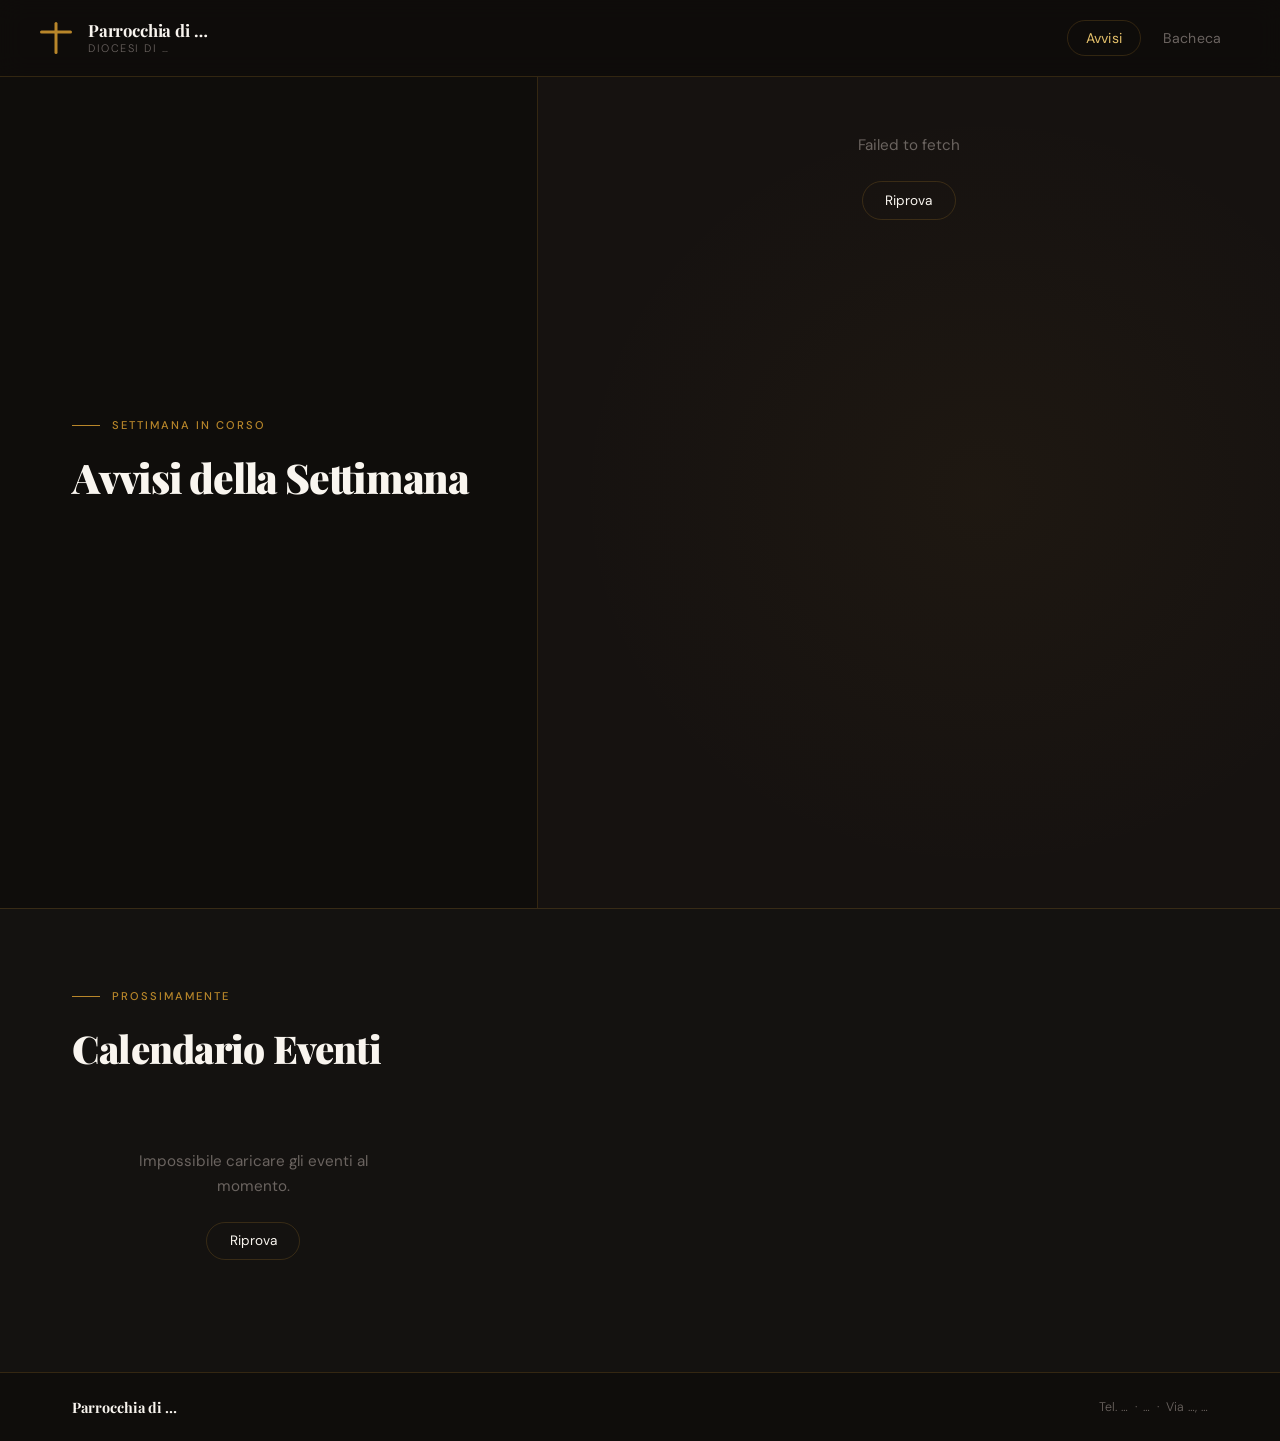
<file: public/index.html>
<!DOCTYPE html>
<html lang="it">

<head>
    <meta charset="UTF-8">
    <meta name="viewport" content="width=device-width, initial-scale=1.0">
    <title>Avvisi della Settimana</title>
    <link rel="preconnect" href="https://fonts.googleapis.com">
    <link rel="preconnect" href="https://fonts.gstatic.com" crossorigin>
    <link
        href="https://fonts.googleapis.com/css2?family=Playfair+Display:wght@700;900&family=DM+Sans:wght@300;400;500&display=swap"
        rel="stylesheet">
    <link rel="stylesheet" href="style.css">
</head>

<body>

    <header class="site-header">
        <div class="header-brand">
            <div class="header-croce"></div>
            <div class="header-nome">
                Parrocchia di …
                <span>Diocesi di …</span>
            </div>
        </div>
        <nav class="site-nav">
            <a href="index.html" class="active">Avvisi</a>
            <a href="bacheca.html">Bacheca</a>
        </nav>
    </header>

    <main>
        <div class="hero-avviso">

            <!-- LATO SINISTRO: testo -->
            <div class="hero-lato-testo">
                <p class="kicker">Settimana in corso</p>
                <h1 class="hero-titolo" id="titoloPagina">Avvisi della Settimana</h1>
                <p class="hero-data" id="sottotitoloPagina">Caricamento in corso…</p>
                <a href="#" class="btn-primario" id="btnScarica" style="display:none;" download>
                    <svg viewBox="0 0 16 16" fill="none" xmlns="http://www.w3.org/2000/svg">
                        <path d="M8 2v8M5 7l3 3 3-3M3 13h10" stroke="currentColor" stroke-width="1.5"
                            stroke-linecap="round" stroke-linejoin="round" />
                    </svg>
                    Scarica il foglio
                </a>
            </div>

            <!-- LATO DESTRO: immagine -->
            <div class="hero-lato-immagine">
                <div class="hero-immagine-wrap" id="contenitoreImmagine">
                    <div class="loader-area" id="loaderArea">
                        <div class="spinner"></div>
                        <span>Caricamento…</span>
                    </div>
                </div>
            </div>

        </div>

        <section class="calendario-section">
            <div class="calendario-header">
                <div class="calendario-titolo-wrap">
                    <p class="kicker">Prossimamente</p>
                    <h2 class="calendario-titolo">Calendario Eventi</h2>
                </div>
                <div class="calendario-filtri" id="calendarioFiltri" style="display: none;">
                    <select id="filtroLuogo" class="filtro-select" aria-label="Filtra per luogo">
                        <option value="tutti">Tutti i luoghi</option>
                    </select>
                </div>
            </div>
            <div class="calendario-lista" id="calendarioLista">
                <div class="loader-area">
                    <div class="spinner"></div>
                    <span>Caricamento eventi…</span>
                </div>
            </div>
        </section>
    </main>

    <footer class="site-footer">
        <div class="footer-brand">Parrocchia di …</div>
        <div class="footer-contatti">Tel. … &nbsp;·&nbsp; … &nbsp;·&nbsp; Via …, …</div>
    </footer>

    <script>
        // ══════════════════════════════════════════
        //  CONFIGURAZIONE
        // ══════════════════════════════════════════
        const WORKER_URL = 'https://bacheca-worker.leogall2002.workers.dev/api/latest';
        const CALENDAR_URL = 'https://bacheca-worker.leogall2002.workers.dev/api/calendar';
        const R2_DOMAIN = 'https://r2.lmetal.dev';
        // ══════════════════════════════════════════

        document.addEventListener('DOMContentLoaded', () => {
            caricaAvviso();
            caricaCalendario();
        });

        async function caricaAvviso() {
            try {
                const res = await fetch(WORKER_URL);
                if (!res.ok) throw new Error(`Errore server: ${res.status}`);

                const dati = await res.json();
                if (!dati || (Array.isArray(dati) && dati.length === 0) || Object.keys(dati).length === 0) {
                    throw new Error('Nessun avviso disponibile al momento.');
                }

                const item = Array.isArray(dati) ? dati[0] : dati;
                const urlRaw = item.url || item.imageUrl || item.image || '';
                const url = urlRaw.startsWith('http') ? urlRaw : `${R2_DOMAIN}/${urlRaw}`;
                const titolo = item.titolo || item.title || 'Avvisi della Settimana';
                const dataStr = item.data || item.date || item.createdAt || '';

                if (!url) throw new Error('Nessuna immagine trovata.');

                mostraImmagine(url, titolo, dataStr);

            } catch (e) {
                console.error(e);
                mostraErrore(e.message);
            }
        }

        function mostraImmagine(url, titolo, dataStr) {
            const wrap = document.getElementById('contenitoreImmagine');
            const btnScarica = document.getElementById('btnScarica');

            const img = new Image();
            img.src = url;
            img.alt = titolo;

            img.onload = () => {
                wrap.innerHTML = '';
                wrap.appendChild(img);
                requestAnimationFrame(() => img.classList.add('visibile'));

                document.getElementById('titoloPagina').textContent = titolo;
                document.getElementById('sottotitoloPagina').textContent =
                    dataStr ? formattaData(dataStr) : 'Ultimo aggiornamento disponibile';

                btnScarica.href = url;
                btnScarica.style.display = 'inline-flex';
            };

            img.onerror = () => mostraErrore('Impossibile caricare l\'immagine.');
        }

        function mostraErrore(msg) {
            document.getElementById('contenitoreImmagine').innerHTML = `
            <div class="errore-box">
                <p>${msg}</p>
                <button class="btn-outline" onclick="location.reload()">Riprova</button>
            </div>
        `;
            document.getElementById('sottotitoloPagina').textContent = '';
        }

        function formattaData(s) {
            try {
                let d = new Date(s);
                if (s && typeof s === 'string' && s.match(/^\d{2}\/\d{2}\/\d{4}/)) {
                    const datePart = s.substring(0, 10);
                    const timePart = s.substring(11).trim();
                    const [giorno, mese, anno] = datePart.split('/');

                    if (timePart) {
                        const [ore, minuti, secondi] = timePart.split(':');
                        d = new Date(anno, mese - 1, giorno, ore || 0, minuti || 0, secondi || 0);
                    } else {
                        d = new Date(anno, mese - 1, giorno);
                    }
                }
                if (isNaN(d)) return s;
                return d.toLocaleDateString('it-IT', { weekday: 'long', day: 'numeric', month: 'long', year: 'numeric' });
            } catch { return s; }
        }

        let tuttiEventi = [];

        async function caricaCalendario() {
            try {
                const res = await fetch(CALENDAR_URL);
                if (!res.ok) throw new Error(`Errore server: ${res.status}`);

                tuttiEventi = await res.json();
                popolaFiltri(tuttiEventi);
                mostraCalendario(tuttiEventi);
            } catch (e) {
                console.error('Errore calendario:', e);
                document.getElementById('calendarioLista').innerHTML = `
                    <div class="errore-box" style="margin: 0 auto; padding: 2rem 0;">
                        <p>Impossibile caricare gli eventi al momento.</p>
                        <button class="btn-outline" onclick="caricaCalendario()">Riprova</button>
                    </div>`;
            }
        }

        function popolaFiltri(eventi) {
            const select = document.getElementById('filtroLuogo');
            const filtriContainer = document.getElementById('calendarioFiltri');

            if (!eventi || eventi.length === 0) return;

            const luoghi = [...new Set(eventi.map(e => e.luogo).filter(l => l && l.trim() !== ''))].sort();

            if (luoghi.length > 0) {
                select.innerHTML = '<option value="tutti">Tutti i luoghi</option>';
                luoghi.forEach(luogo => {
                    const opt = document.createElement('option');
                    opt.value = luogo;
                    opt.textContent = luogo;
                    select.appendChild(opt);
                });

                filtriContainer.style.display = 'block';

                select.onchange = (e) => {
                    const selezionato = e.target.value;
                    if (selezionato === 'tutti') {
                        mostraCalendario(tuttiEventi);
                    } else {
                        const filtrati = tuttiEventi.filter(ev => ev.luogo === selezionato);
                        mostraCalendario(filtrati);
                    }
                };
            }
        }

        function mostraCalendario(eventi) {
            const container = document.getElementById('calendarioLista');
            if (!eventi || eventi.length === 0) {
                container.innerHTML = '<p class="vuoto-testo">Nessun evento in programma.</p>';
                return;
            }

            const html = eventi.map(evento => {
                const dataFormat = formattaDataEvento(evento.data);
                const ora = evento.ora_inizio ? `${evento.ora_inizio}${evento.ora_fine ? ' - ' + evento.ora_fine : ''}` : '';

                return `
                    <div class="evento-card">
                        <div class="evento-data-box">
                            ${dataFormat.giornoStr ? `<span class="evento-giorno-settimana">${dataFormat.giornoStr}</span>` : ''}
                            <span class="evento-giorno">${dataFormat.giorno}</span>
                            <span class="evento-mese">${dataFormat.mese}</span>
                        </div>
                        <div class="evento-dettagli">
                            <h3 class="evento-nome">${evento.titolo}</h3>
                            <div class="evento-meta">
                                ${ora ? `<span class="meta-item"><svg viewBox="0 0 24 24" width="14" height="14" fill="none" stroke="currentColor" stroke-width="2" stroke-linecap="round" stroke-linejoin="round"><circle cx="12" cy="12" r="10"></circle><polyline points="12 6 12 12 16 14"></polyline></svg> ${ora}</span>` : ''}
                                ${evento.luogo ? `<span class="meta-item"><svg viewBox="0 0 24 24" width="14" height="14" fill="none" stroke="currentColor" stroke-width="2" stroke-linecap="round" stroke-linejoin="round"><path d="M21 10c0 7-9 13-9 13s-9-6-9-13a9 9 0 0 1 18 0z"></path><circle cx="12" cy="10" r="3"></circle></svg> ${evento.luogo}</span>` : ''}
                            </div>
                        </div>
                    </div>
                `;
            }).join('');

            container.innerHTML = html;
        }

        function formattaDataEvento(dataStr) {
            if (!dataStr) return { giornoStr: '', giorno: '-', mese: '-' };
            const parti = dataStr.split('-');
            if (parti.length === 3) {
                const date = new Date(`${parti[2]}-${parti[1]}-${parti[0]}`);
                if (!isNaN(date)) {
                    const giornoStr = date.toLocaleString('it-IT', { weekday: 'short' }).replace('.', '').toUpperCase();
                    const giorno = date.getDate();
                    const mese = date.toLocaleString('it-IT', { month: 'short' }).replace('.', '').toUpperCase();
                    return { giornoStr, giorno, mese };
                }
            }
            return { giornoStr: '', giorno: dataStr, mese: '' };
        }
    </script>

</body>

</html>
</file>
<file: public/style.css>
@import url('https://fonts.googleapis.com/css2?family=Playfair+Display:wght@700;900&family=DM+Sans:wght@300;400;500&display=swap');

*,
*::before,
*::after {
    box-sizing: border-box;
    margin: 0;
    padding: 0;
}

:root {
    --nero: #0F0D0B;
    --bianco: #F9F5EF;
    --oro: #B8862A;
    --oro-chiaro: #E4C06A;
    --grigio: #6B6460;
    --bordo: rgba(184, 134, 42, 0.22);
    --font-display: 'Playfair Display', Georgia, serif;
    --font-body: 'DM Sans', sans-serif;
}

html {
    font-size: 16px;
}

body {
    font-family: var(--font-body);
    background: var(--nero);
    color: var(--bianco);
    min-height: 100vh;
    display: flex;
    flex-direction: column;
}

/* ─── HEADER ─── */
.site-header {
    padding: 1.25rem 2.5rem;
    display: flex;
    align-items: center;
    justify-content: space-between;
    border-bottom: 1px solid var(--bordo);
    position: sticky;
    top: 0;
    z-index: 100;
    background: rgba(15, 13, 11, 0.92);
    backdrop-filter: blur(12px);
    -webkit-backdrop-filter: blur(12px);
}

.header-brand {
    display: flex;
    align-items: center;
    gap: 1rem;
}

.header-croce {
    width: 32px;
    height: 32px;
    position: relative;
    flex-shrink: 0;
}

.header-croce::before,
.header-croce::after {
    content: '';
    position: absolute;
    background: var(--oro);
    border-radius: 2px;
}

.header-croce::before {
    width: 3px;
    height: 100%;
    left: 50%;
    transform: translateX(-50%);
}

.header-croce::after {
    height: 3px;
    width: 100%;
    top: 30%;
    transform: translateY(-50%);
}

.header-nome {
    font-family: var(--font-display);
    font-size: 1.05rem;
    font-weight: 700;
    letter-spacing: -0.01em;
    line-height: 1.25;
}

.header-nome span {
    display: block;
    font-family: var(--font-body);
    font-size: 0.68rem;
    font-weight: 300;
    color: var(--grigio);
    letter-spacing: 0.14em;
    text-transform: uppercase;
    margin-top: 1px;
}

.site-nav {
    display: flex;
    gap: 0.25rem;
}

.site-nav a {
    text-decoration: none;
    color: var(--grigio);
    font-size: 0.88rem;
    font-weight: 400;
    padding: 0.5rem 1.1rem;
    border-radius: 100px;
    border: 1px solid transparent;
    transition: color 0.15s, border-color 0.15s;
    letter-spacing: 0.02em;
}

.site-nav a:hover {
    color: var(--bianco);
}

.site-nav a.active {
    color: var(--oro-chiaro);
    border-color: var(--bordo);
}

/* ─── MAIN ─── */
main {
    flex: 1;
}

/* ─── INDEX: SPLIT LAYOUT ─── */
.hero-avviso {
    display: grid;
    grid-template-columns: 42% 58%;
    min-height: calc(100vh - 69px);
}

.hero-lato-testo {
    display: flex;
    flex-direction: column;
    justify-content: center;
    padding: 5rem 3.5rem 5rem 4.5rem;
    border-right: 1px solid var(--bordo);
}

.kicker {
    font-size: 0.7rem;
    letter-spacing: 0.18em;
    text-transform: uppercase;
    color: var(--oro);
    font-weight: 500;
    margin-bottom: 1.5rem;
    display: flex;
    align-items: center;
    gap: 0.75rem;
}

.kicker::before {
    content: '';
    display: block;
    width: 28px;
    height: 1px;
    background: var(--oro);
}

.hero-titolo {
    font-family: var(--font-display);
    font-size: clamp(2.2rem, 3.2vw, 3.4rem);
    font-weight: 900;
    line-height: 1.04;
    letter-spacing: -0.03em;
    margin-bottom: 1.25rem;
    opacity: 0;
    animation: entra 0.6s 0.1s forwards;
}

.hero-data {
    font-size: 1rem;
    color: var(--grigio);
    font-weight: 300;
    margin-bottom: 3rem;
    line-height: 1.65;
    opacity: 0;
    animation: entra 0.6s 0.2s forwards;
}

@keyframes entra {
    from {
        opacity: 0;
        transform: translateY(10px);
    }

    to {
        opacity: 1;
        transform: none;
    }
}

.btn-primario {
    display: inline-flex;
    align-items: center;
    gap: 0.75rem;
    background: var(--oro);
    color: var(--nero);
    font-family: var(--font-body);
    font-size: 0.88rem;
    font-weight: 500;
    padding: 0.85rem 1.75rem;
    border-radius: 100px;
    text-decoration: none;
    border: none;
    cursor: pointer;
    transition: background 0.15s, transform 0.1s;
    align-self: flex-start;
    opacity: 0;
    animation: entra 0.6s 0.3s forwards;
}

.btn-primario:hover {
    background: var(--oro-chiaro);
    transform: translateY(-1px);
}

.hero-lato-immagine {
    position: relative;
    background: #161210;
    display: flex;
    align-items: flex-start; /* Se l'immagine è molto alta, parte dall'alto invece che essere centrata/tagliata */
    justify-content: center;
    overflow: hidden;
}

.hero-lato-immagine::after {
    content: '';
    position: absolute;
    inset: 0;
    background: radial-gradient(ellipse at 60% 50%, rgba(184, 134, 42, 0.05) 0%, transparent 65%);
    pointer-events: none;
}

.hero-immagine-wrap {
    width: 100%;
    height: 100%;
    display: flex;
    align-items: flex-start; /* Allineato in alto per evitare tagli quando scendi */
    justify-content: center;
    padding: 3.5rem;
    position: relative;
    z-index: 1;
}

.hero-immagine-wrap img {
    max-width: 100%;
    width: 100%; /* Occupa tutta la colonna disponibile */
    max-height: none; /* Rimosso il limite all'altezza per permettere lo scroll */
    height: auto;
    display: block;
    box-shadow: 0 40px 100px rgba(0, 0, 0, 0.65);
    border-radius: 3px;
    opacity: 0;
    transform: scale(0.97);
    transition: opacity 0.6s ease, transform 0.6s ease;
}

.hero-immagine-wrap img.visibile {
    opacity: 1;
    transform: scale(1);
}

.loader-area {
    display: flex;
    flex-direction: column;
    align-items: center;
    gap: 1.25rem;
    color: var(--grigio);
    font-size: 0.82rem;
    letter-spacing: 0.08em;
}

.spinner {
    width: 34px;
    height: 34px;
    border: 2px solid rgba(184, 134, 42, 0.18);
    border-top-color: var(--oro);
    border-radius: 50%;
    animation: giro 0.9s linear infinite;
}

@keyframes giro {
    to {
        transform: rotate(360deg);
    }
}

.errore-box {
    text-align: center;
    max-width: 260px;
}

.errore-box p {
    color: var(--grigio);
    font-size: 0.95rem;
    line-height: 1.6;
    margin-bottom: 1.5rem;
}

.btn-outline {
    background: none;
    border: 1px solid var(--bordo);
    color: var(--bianco);
    font-family: var(--font-body);
    font-size: 0.85rem;
    padding: 0.6rem 1.4rem;
    border-radius: 100px;
    cursor: pointer;
    transition: border-color 0.15s, color 0.15s;
}

.btn-outline:hover {
    border-color: var(--oro);
    color: var(--oro-chiaro);
}

/* ─── CALENDARIO EVENTI ─── */
.calendario-section {
    padding: 5rem 4.5rem;
    border-top: 1px solid var(--bordo);
    background: #141210;
}

.calendario-header {
    margin-bottom: 3rem;
    display: flex;
    justify-content: space-between;
    align-items: flex-end;
    gap: 1.5rem;
    flex-wrap: wrap;
}

.filtro-select {
    appearance: none;
    background: #141210 url("data:image/svg+xml;charset=US-ASCII,%3Csvg viewBox='0 0 24 24' fill='none' xmlns='http://www.w3.org/2000/svg'%3E%3Cpath d='M6 9l6 6 6-6' stroke='%23B8862A' stroke-width='2' stroke-linecap='round' stroke-linejoin='round'/%3E%3C/svg%3E") no-repeat right 1rem center;
    background-size: 1.2rem;
    border: 1px solid var(--bordo);
    color: var(--bianco);
    font-family: var(--font-body);
    font-size: 0.9rem;
    padding: 0.75rem 2.5rem 0.75rem 1.25rem;
    border-radius: 100px;
    cursor: pointer;
    transition: border-color 0.2s, background-color 0.2s;
}

.filtro-select:focus, .filtro-select:hover {
    outline: none;
    border-color: var(--oro);
    background-color: #1a1815;
}

.filtro-select option {
    background: #141210;
    color: var(--bianco);
}

.calendario-titolo {
    font-family: var(--font-display);
    font-size: clamp(2rem, 3vw, 2.8rem);
    font-weight: 900;
    line-height: 1.1;
    letter-spacing: -0.02em;
    color: var(--bianco);
}

.calendario-lista {
    display: grid;
    grid-template-columns: repeat(auto-fill, minmax(320px, 1fr));
    gap: 1.5rem;
}

.vuoto-testo {
    color: var(--grigio);
    font-size: 1rem;
    font-weight: 300;
}

.evento-card {
    background: rgba(255, 255, 255, 0.02);
    border: 1px solid rgba(184, 134, 42, 0.1);
    border-radius: 6px;
    padding: 1.5rem;
    display: flex;
    gap: 1.5rem;
    transition: transform 0.2s ease, border-color 0.2s ease, background 0.2s ease;
}

.evento-card:hover {
    transform: translateY(-3px);
    border-color: var(--bordo);
    background: rgba(255, 255, 255, 0.04);
}

.evento-data-box {
    display: flex;
    flex-direction: column;
    align-items: center;
    justify-content: center;
    background: rgba(184, 134, 42, 0.08);
    border: 1px solid var(--bordo);
    border-radius: 4px;
    min-width: 70px;
    min-height: 85px;
    padding: 0.5rem;
    flex-shrink: 0;
}

.evento-giorno-settimana {
    font-size: 0.65rem;
    letter-spacing: 0.15em;
    text-transform: uppercase;
    font-weight: 500;
    color: var(--oro);
    margin-bottom: 0.2rem;
}

.evento-giorno {
    font-family: var(--font-display);
    font-size: 1.75rem;
    font-weight: 900;
    line-height: 1;
    color: var(--oro-chiaro);
}

.evento-mese {
    font-size: 0.65rem;
    letter-spacing: 0.15em;
    text-transform: uppercase;
    font-weight: 500;
    color: var(--oro);
    margin-top: 0.25rem;
}

.evento-dettagli {
    display: flex;
    flex-direction: column;
    justify-content: center;
}

.evento-nome {
    font-family: var(--font-display);
    font-size: 1.15rem;
    font-weight: 700;
    color: var(--bianco);
    margin-bottom: 0.5rem;
    line-height: 1.2;
}

.evento-meta {
    display: flex;
    flex-wrap: wrap;
    gap: 1rem;
    row-gap: 0.5rem;
}

.meta-item {
    display: flex;
    align-items: center;
    gap: 0.35rem;
    font-size: 0.8rem;
    color: var(--grigio);
}

.meta-item svg {
    opacity: 0.7;
}

/* ─── BACHECA ─── */
.bacheca-header {
    padding: 5rem 4.5rem 3.5rem;
    border-bottom: 1px solid var(--bordo);
}

.bacheca-header h1 {
    font-family: var(--font-display);
    font-size: clamp(2.8rem, 6vw, 5rem);
    font-weight: 900;
    letter-spacing: -0.04em;
    line-height: 1.0;
    margin-top: 0.75rem;
}

.bacheca-grid {
    display: grid;
    grid-template-columns: repeat(3, 1fr);
}

.card-avviso {
    cursor: pointer;
    overflow: hidden;
    border-right: 1px solid var(--bordo);
    border-bottom: 1px solid var(--bordo);
    aspect-ratio: 0.72;
    background: #141210;
    position: relative;
}

.card-avviso:nth-child(3n) {
    border-right: none;
}

.card-thumb {
    position: absolute;
    inset: 0;
    overflow: hidden;
}

.card-thumb img {
    width: 100%;
    height: 100%;
    object-fit: cover;
    display: block;
    transition: transform 0.55s cubic-bezier(0.25, 0.46, 0.45, 0.94), filter 0.3s;
    filter: grayscale(15%) brightness(0.88);
}

.card-avviso:hover .card-thumb img {
    transform: scale(1.06);
    filter: grayscale(0%) brightness(1);
}

.card-overlay {
    position: absolute;
    inset: 0;
    background: linear-gradient(to top,
            rgba(15, 13, 11, 0.95) 0%,
            rgba(15, 13, 11, 0.4) 45%,
            transparent 100%);
    transition: opacity 0.3s;
}

.card-avviso:hover .card-overlay {
    opacity: 0.85;
}

.card-info {
    position: absolute;
    bottom: 0;
    left: 0;
    right: 0;
    padding: 1.5rem;
}

.card-data-label {
    font-size: 0.68rem;
    letter-spacing: 0.14em;
    text-transform: uppercase;
    color: var(--oro);
    font-weight: 500;
    margin-bottom: 0.35rem;
}

.card-titolo {
    font-family: var(--font-display);
    font-size: 1rem;
    font-weight: 700;
    line-height: 1.25;
    color: var(--bianco);
}

.card-placeholder-inner {
    position: absolute;
    inset: 0;
    display: flex;
    align-items: center;
    justify-content: center;
    background: #1A1612;
}

.placeholder-croce {
    width: 40px;
    height: 40px;
    position: relative;
    opacity: 0.12;
}

.placeholder-croce::before,
.placeholder-croce::after {
    content: '';
    position: absolute;
    background: var(--bianco);
    border-radius: 2px;
}

.placeholder-croce::before {
    width: 3px;
    height: 100%;
    left: 50%;
    transform: translateX(-50%);
}

.placeholder-croce::after {
    height: 3px;
    width: 100%;
    top: 30%;
    transform: translateY(-50%);
}

/* ─── LIGHTBOX ─── */
.lightbox {
    display: none;
    position: fixed;
    inset: 0;
    z-index: 500;
    background: rgba(8, 6, 4, 0.92);
    backdrop-filter: blur(10px);
    -webkit-backdrop-filter: blur(10px);
    align-items: center;
    justify-content: center;
    padding: 2rem;
}

.lightbox.aperto {
    display: flex;
}

.lb-contenuto {
    display: flex;
    flex-direction: column;
    align-items: center;
    max-height: 94vh;
    max-width: 680px;
    width: 100%;
    gap: 1.25rem;
}

.lb-bar {
    width: 100%;
    display: flex;
    align-items: center;
    justify-content: space-between;
}

.lb-titolo {
    font-family: var(--font-display);
    font-size: 1.15rem;
    font-weight: 700;
}

.lb-chiudi {
    background: none;
    border: 1px solid var(--bordo);
    color: var(--grigio);
    width: 36px;
    height: 36px;
    border-radius: 50%;
    cursor: pointer;
    font-size: 1rem;
    display: flex;
    align-items: center;
    justify-content: center;
    flex-shrink: 0;
    transition: color 0.15s, border-color 0.15s;
}

.lb-chiudi:hover {
    color: var(--bianco);
    border-color: var(--grigio);
}

.lb-img-wrap {
    flex: 1;
    overflow: hidden;
    display: flex;
    align-items: center;
    justify-content: center;
    min-height: 0;
}

.lb-img-wrap img {
    max-width: 100%;
    max-height: calc(94vh - 110px);
    width: auto;
    height: auto;
    display: block;
    box-shadow: 0 24px 80px rgba(0, 0, 0, 0.7);
    border-radius: 3px;
}

.lb-footer {
    width: 100%;
    display: flex;
    justify-content: flex-end;
    gap: 0.75rem;
}

/* ─── STATO GRIGLIA ─── */
.stato-griglia {
    grid-column: 1 / -1;
    padding: 6rem 2rem;
    text-align: center;
    color: var(--grigio);
    display: flex;
    align-items: center;
    justify-content: center;
    flex-direction: column;
    gap: 1.5rem;
    font-size: 0.9rem;
}

/* ─── FOOTER ─── */
.site-footer {
    border-top: 1px solid var(--bordo);
    padding: 1.5rem 4.5rem;
    display: flex;
    align-items: center;
    justify-content: space-between;
    gap: 1rem;
    flex-wrap: wrap;
}

.footer-brand {
    font-family: var(--font-display);
    font-size: 0.9rem;
    font-weight: 700;
}

.footer-contatti {
    font-size: 0.78rem;
    color: var(--grigio);
    font-weight: 300;
    letter-spacing: 0.02em;
}

/* ─── RESPONSIVE ─── */
@media (max-width: 960px) {
    .hero-avviso {
        grid-template-columns: 1fr;
        min-height: unset;
    }

    .hero-lato-testo {
        padding: 3.5rem 2.5rem 2.5rem;
        border-right: none;
        border-bottom: 1px solid var(--bordo);
    }

    .hero-lato-immagine {
        min-height: unset;
    }

    .hero-immagine-wrap {
        padding: 2rem;
    }

    .hero-immagine-wrap img {
        max-height: none; /* Rimuove il limite di altezza per far leggere il testo */
        width: 100%; /* Sfrutta tutta la larghezza disponibile */
        height: auto;
    }

    .calendario-section {
        padding: 3.5rem 2.5rem;
    }

    .bacheca-header {
        padding: 3rem 2.5rem 2.5rem;
    }

    .site-footer {
        padding: 1.5rem 2.5rem;
    }
}

@media (max-width: 640px) {
    .site-header {
        padding: 1rem 1.25rem;
    }

    .header-nome {
        font-size: 0.88rem;
    }

    .site-nav a {
        font-size: 0.82rem;
        padding: 0.45rem 0.8rem;
    }

    .hero-lato-testo {
        padding: 2.5rem 1.5rem 2rem;
    }

    .hero-immagine-wrap {
        padding: 1rem; /* Meno padding sui telefoni per massimizzare lo spazio dell'immagine */
    }

    .calendario-section {
        padding: 2.5rem 1.5rem;
    }

    .calendario-lista {
        grid-template-columns: 1fr;
    }

    .bacheca-header {
        padding: 2.5rem 1.5rem 2rem;
    }

    .bacheca-grid {
        grid-template-columns: repeat(2, 1fr);
    }

    .card-avviso:nth-child(3n) {
        border-right: 1px solid var(--bordo);
    }

    .card-avviso:nth-child(2n) {
        border-right: none;
    }

    .site-footer {
        padding: 1.25rem 1.5rem;
    }

    .lb-contenuto {
        gap: 0.85rem;
    }
}
</file>
